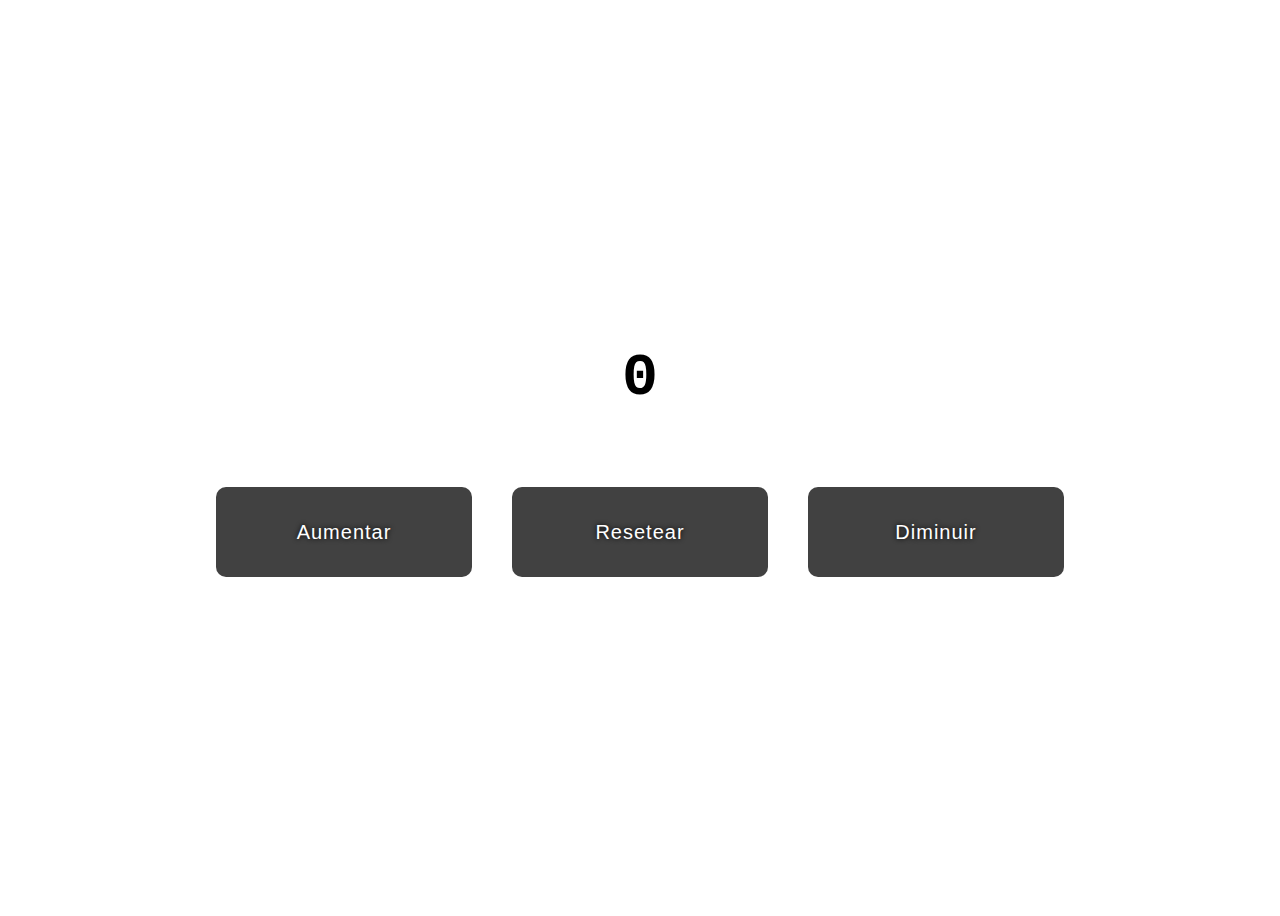
<file: AppCountNumber/index.html>
<!DOCTYPE html>
<html lang="es">
<head>
    <link rel="stylesheet" href="style.css">
    <meta charset="UTF-8">
    <meta name="viewport" content="width=device-width, initial-scale=1.0">
    <title>Contador De Clicks</title>
</head>
<body>
    <main>
        <h1 id="Cuenta">0</h1>
        <div class="botones">
            <button id="Aumentar">Aumentar</button>
            <button id="Resetear">Resetear</button>
            <button id="Diminuir">Diminuir</button>
        </div>
    </main>

    <script src="index.js"></script>
</body>
</html>
</file>
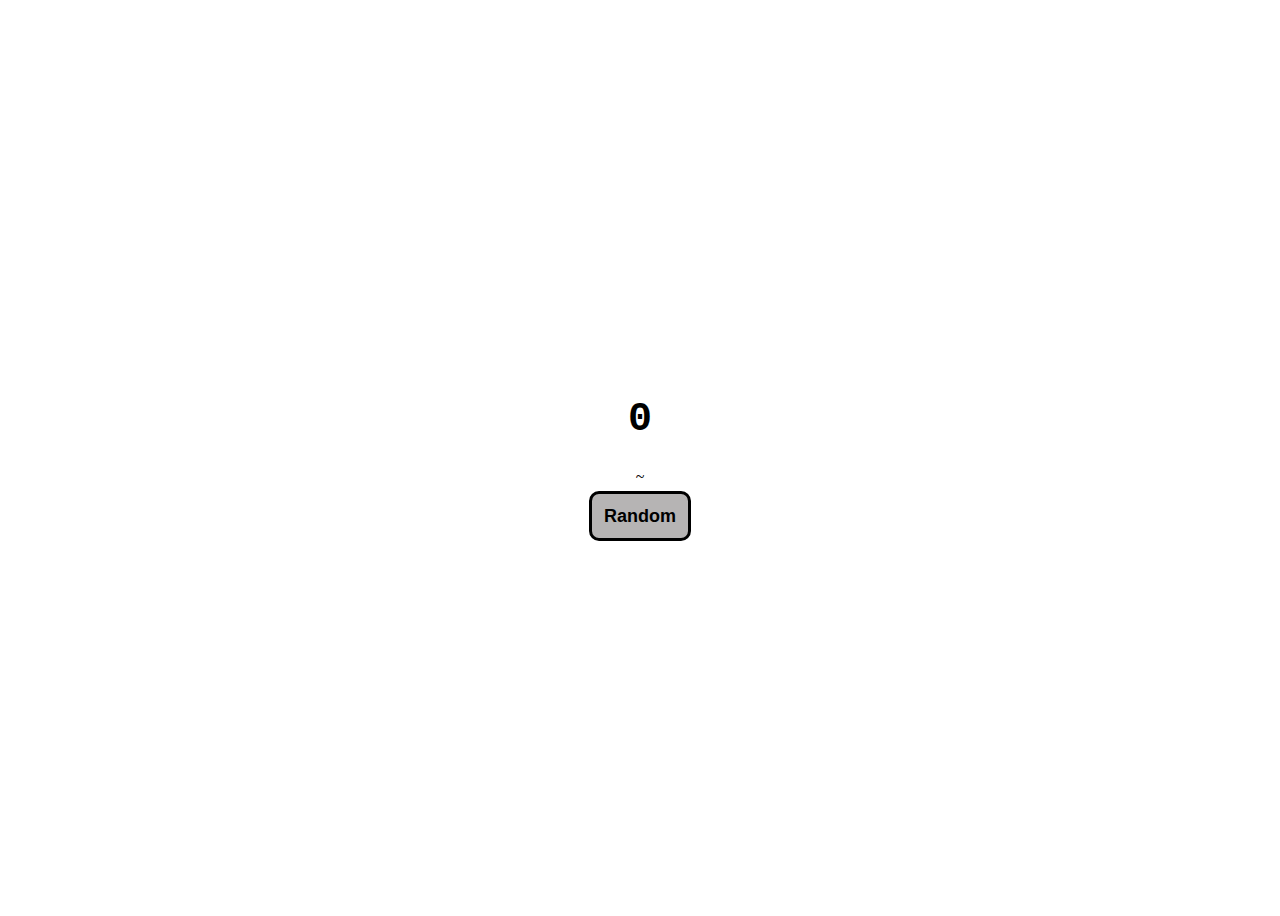
<file: AppRandomNumber/index.html>
<!DOCTYPE html>
<html lang="en">
<head>
    <link rel="stylesheet" href="style.css">
    <meta charset="UTF-8">
    <meta name="viewport" content="width=device-width, initial-scale=1.0">
    <title>Random Number Generator</title>
</head>
<body>
    <main class="main">
        <h1 id="h1">0</h1>~
        <button id="button">Random</button>
    </main>

    <script src="index.js"></script>
</body>
</html>
</file>
<file: AppCountNumber/style.css>
main{
    width: 100%;
    height: 100vh;
    display: flex;
    align-items: center;
    justify-content: center;
    flex-direction: column;
}
main h1{
    font-size: 60px;
    color: #000;
    font-family: monospace;
}
.botones{
    padding: 20px;
    margin: 10px;
    display: flex;
    align-items: center;
    justify-content: center;
}
.botones button{
    padding: 10px;
    border: 0;
    border-radius: 10px;
    margin: 5px 20px;
    width: 20vw;
    height: 10vh;
    background-color: #414141;
    color: #FFFFFF;
    text-shadow: 0 0 5px #000;
    text-align: center;
    font-size: 20px;
    letter-spacing: 1px;
}
.botones button:checked{
    background-color: #021d14;
}
</file>
<file: AppRandomNumber/style.css>
.main{
    width: 100%;
    height: 100vh;
    display: flex;
    align-items: center;
    justify-content: center;
    flex-direction: column;
}
.main h1{
    font-size: 40px;
    font-family: monospace;
    color: #000000;
}
.main button{
    line-height: 2;
    padding: 4px 12px;
    border: 3px solid #000000;
    border-radius: 10px;
    margin: 5px;
    background-color: #b6b4b4;
    font-size: 18px;
    font-weight: 900;
    text-align: center;
}
</file>
